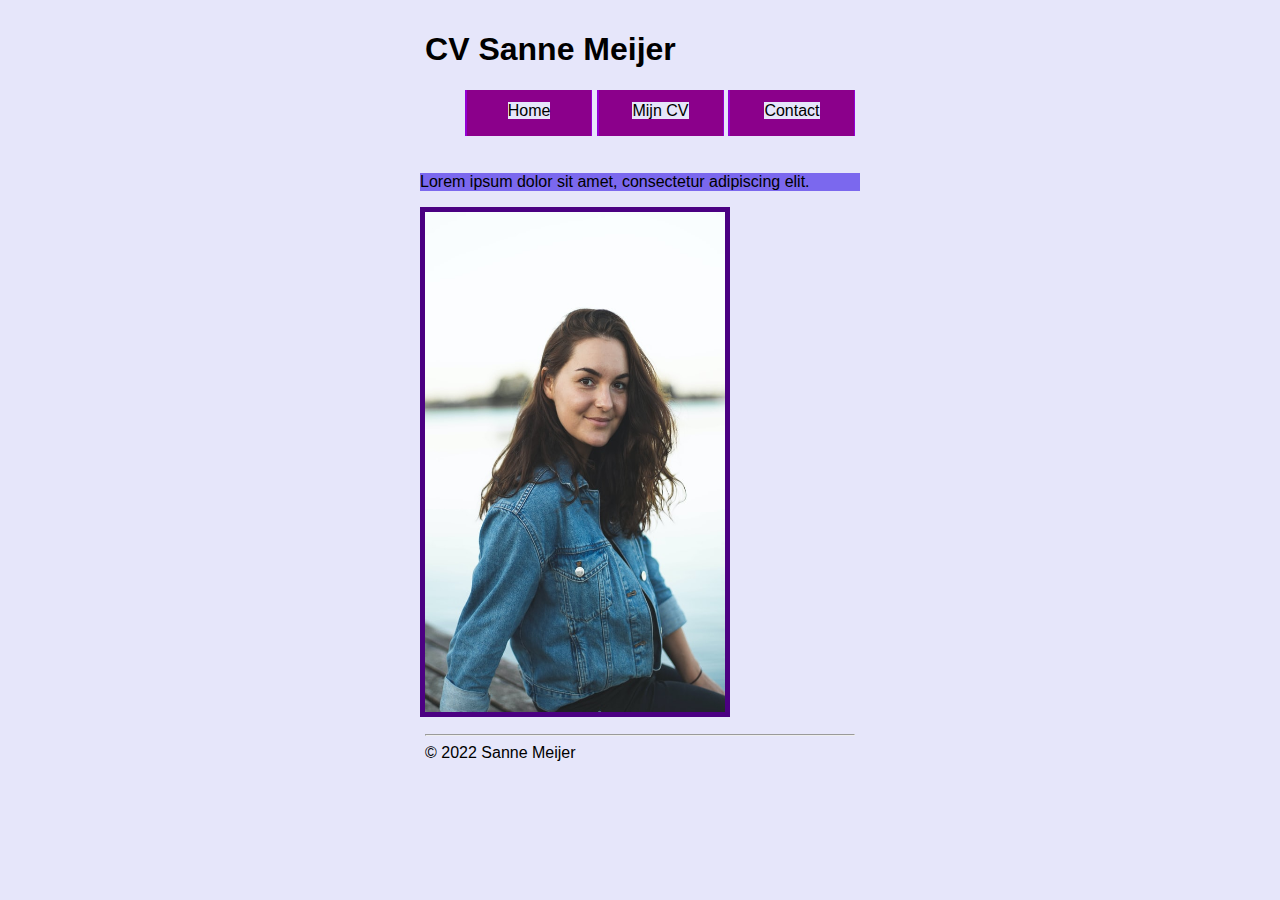
<file: index.html>
<!DOCTYPE html>
<html>
<head>
<title>Home</title>
<link rel="stylesheet" type="text/css" href="stijl.css">
</head>
<body>
<header>
  <h1>CV Sanne Meijer</h1>
  <ul>
    <li><a href="index.html">Home</a></li>
    <li><a href="mijncv.html">Mijn CV</a></li>
    <li><a href="contact.html">Contact</a></li>
  </ul>
</header>
<p>
  Lorem ipsum dolor sit amet, consectetur adipiscing elit. 
</p>
<img src="Afbeeldingen/persoonlijkefoto.jpg" alt="Foto Sanne Meijer"
height="500" width="300">
<footer>
  <hr>
  © 2022 Sanne Meijer
</footer>
</body>
</html>
</file>
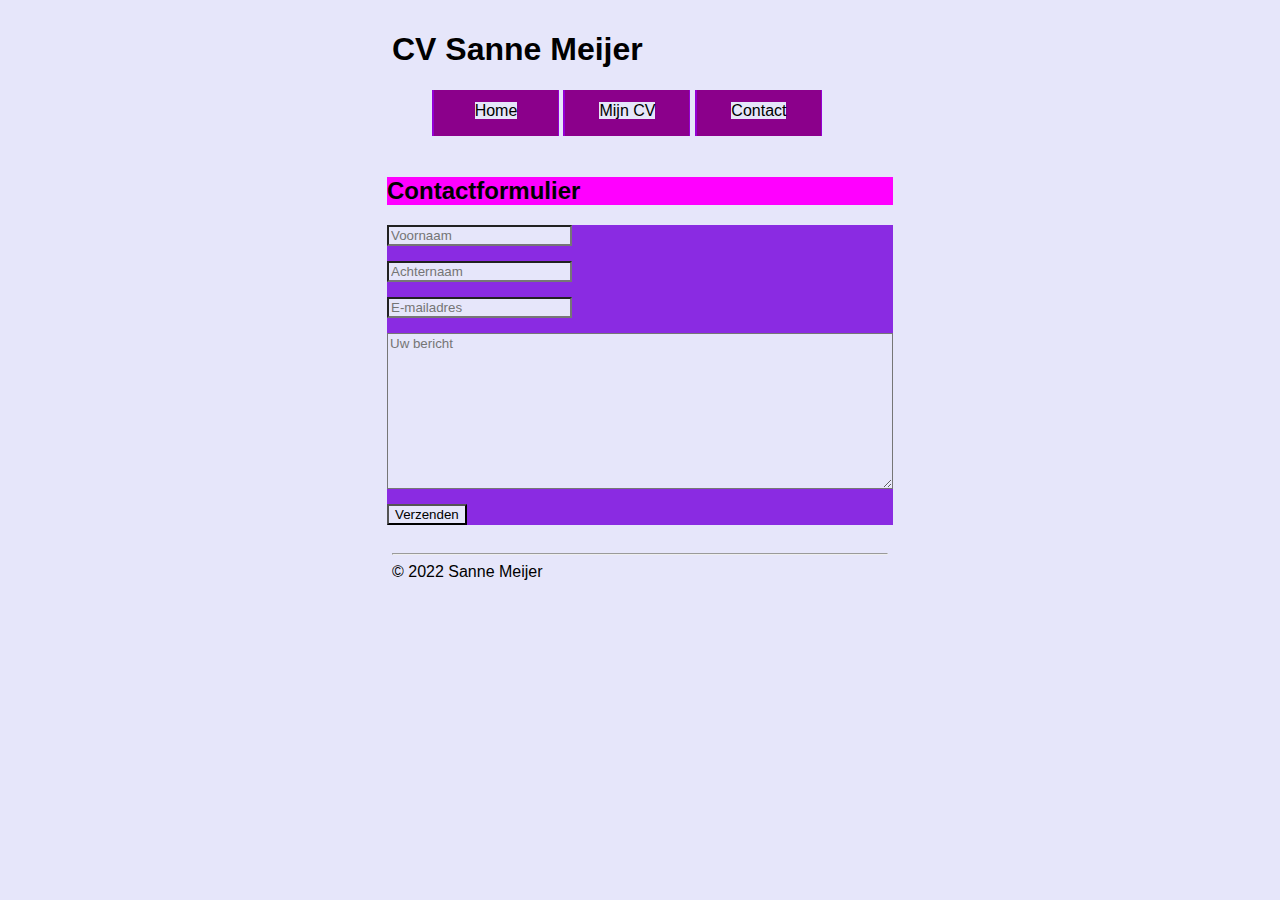
<file: contact.html>
<!DOCTYPE html>
<html>
<head>
<title>Mijn CV</title>
<link rel="stylesheet" type="text/css" href="stijl.css">
</head>
<body>
<header>
  <h1>CV Sanne Meijer</h1>
  <ul>
    <li><a href="index.html">Home</a></li>
    <li><a href="mijncv.html">Mijn CV</a></li>
    <li><a href="contact.html">Contact</a></li>
  </ul>
</header>
<h2>Contactformulier</h2>
<form>
<input type="text" placeholder="Voornaam">
<input type="text" placeholder="Achternaam">
<input type="email" placeholder="E-mailadres">
<textarea placeholder="Uw bericht"></textarea>
<button>Verzenden</button>
</form>
<footer>
  <hr>
  © 2022 Sanne Meijer
</footer>
</body>
</html>
</file>
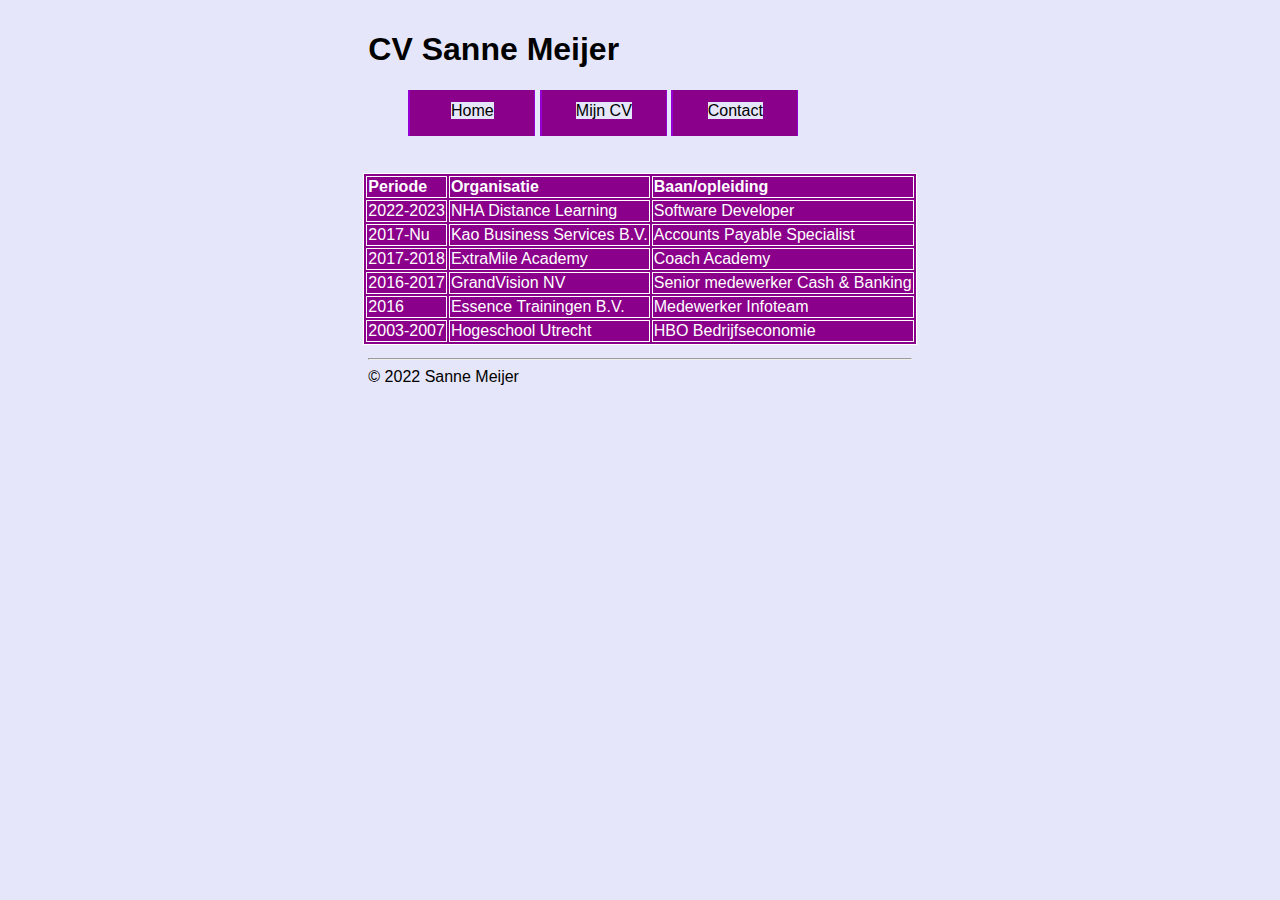
<file: mijncv.html>
<!DOCTYPE html>
<html>
<head>
<title>Mijn CV</title>
<link rel="stylesheet" type="text/css" href="stijl.css">
</head>
<body>
<header>
  <h1>CV Sanne Meijer</h1>
  <ul>
    <li><a href="index.html">Home</a></li>
    <li><a href="mijncv.html">Mijn CV</a></li>
    <li><a href="contact.html">Contact</a></li>
  </ul>
</header>
<p>
<table>
  <tr>
    <th>Periode</th>
    <th>Organisatie</th>
    <th>Baan/opleiding</th>
  </tr>
  <tr>
    <td>2022-2023</td>
    <td>NHA Distance Learning</td>
    <td>Software Developer</td>
  </tr>
  <tr>
    <td>2017-Nu</td>
    <td>Kao Business Services B.V.</td>
    <td>Accounts Payable Specialist</td>
  </tr>
  <tr>
    <td>2017-2018</td>
    <td>ExtraMile Academy</td>
    <td>Coach Academy</td>
  </tr>
  <tr>
    <td>2016-2017</td>
    <td>GrandVision NV</td>
    <td>Senior medewerker Cash & Banking</td>
  </tr>
  <tr>
    <td>2016</td>
    <td>Essence Trainingen B.V.</td>
    <td>Medewerker Infoteam</td>
  </tr>
  <tr>
    <td>2003-2007</td>
    <td>Hogeschool Utrecht</td>
    <td>HBO Bedrijfseconomie</td>
  </tr>
</table>
<footer>
  <hr>
  © 2022 Sanne Meijer
</footer>
</body>
</html>
</file>
<file: stijl.css>
ul a{
color: black;
text-decoration: none;
}
li{
display: inline-block;
height: 22px;
width: 100px;
padding: 12px;
text-align: center;
color: white;
border-left: 2px solid DarkViolet;
border-right: 1px solid DarkViolet;
background-color: DarkMagenta;
}
li:hover{
background-color: Fuchsia;
border-style: none;
color: white;
}
* {
  background-color: Lavender;
  font-family: Verdana, Arial;
}
table, th, td {
  border: 1px solid;
  background-color: DarkMagenta;
  color: white;
}
th {
  text-align: left;
}
input[type="text"], input[type="email"], textarea, button {
  display: block;
  margin: 15px 0px;
}
textarea {
  width: 500px;
  height: 150px;
}
button:active {
  background-color: Fuchsia;
  border-style: none;
  color: white;
}
p {
  background-color: MediumSlateBlue;
}
img {
  border: 5px solid Indigo;
}
h2 {
  background-color: Magenta;
}
form {
  background-color: BlueViolet;
}
body {
  margin: auto;
  max-width: max-content;
  padding: 5px;
}
header, footer {
  padding: 5px;
}
</file>
